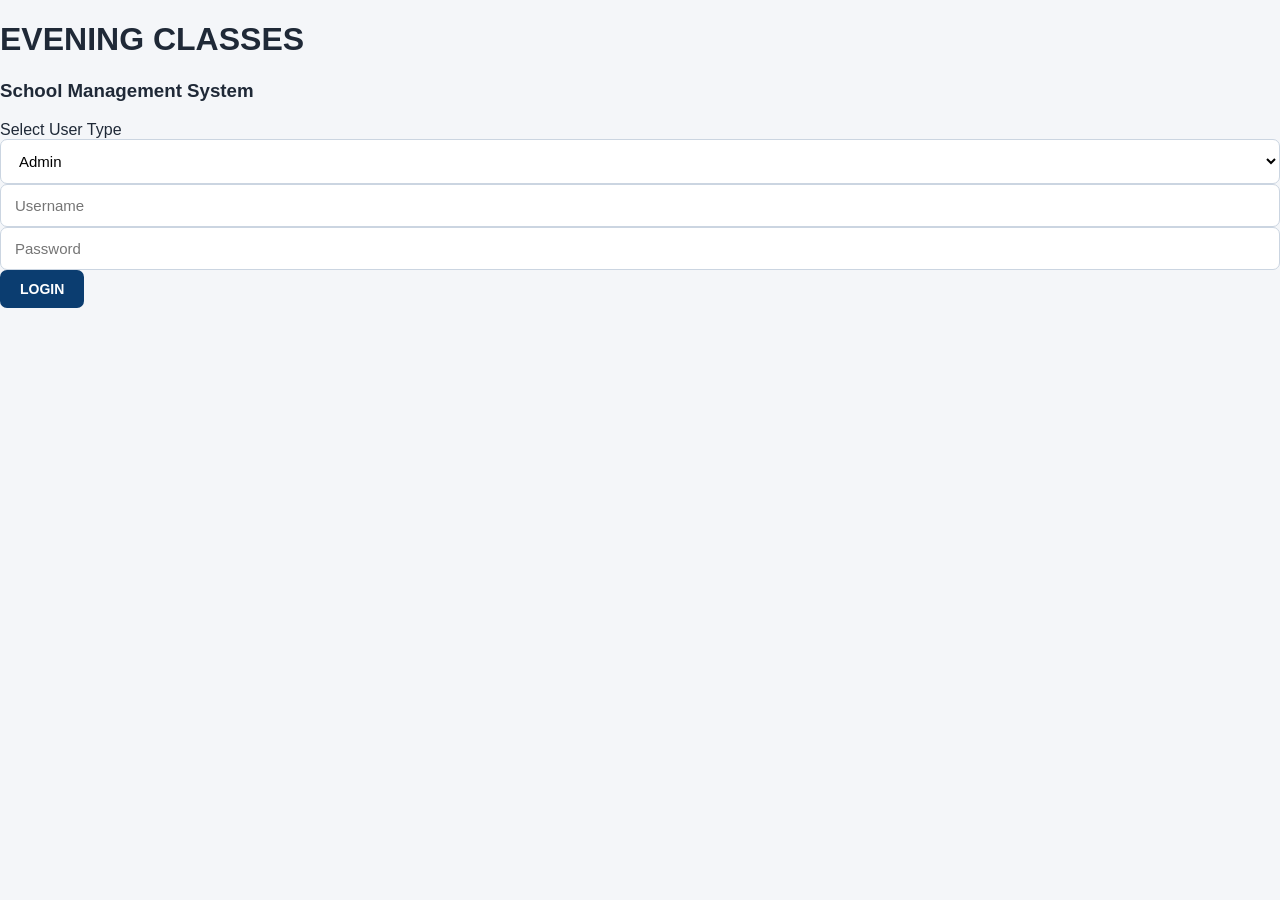
<file: index.html>
<!DOCTYPE html>
<html>
<head>
<title>EVENING CLASSES - Login</title>
<link rel="stylesheet" href="style.css">
</head>

<body onload="loadLoginBranding()">

<h1 id="loginSchoolName">
EVENING CLASSES
</h1>


<h3 id="loginMotto">
School Management System
</h3>


<p id="loginYear"></p>

<label>Select User Type</label>

<select id="role">
<option value="admin">Admin</option>
<option value="staff">Staff</option>
</select>


<input type="text" id="username" placeholder="Username">

<input type="password" id="password" placeholder="Password">


<button onclick="login()">LOGIN</button>


<p id="message"></p>


</div>


<script src="script.js"></script>

</body>
</html>
</file>
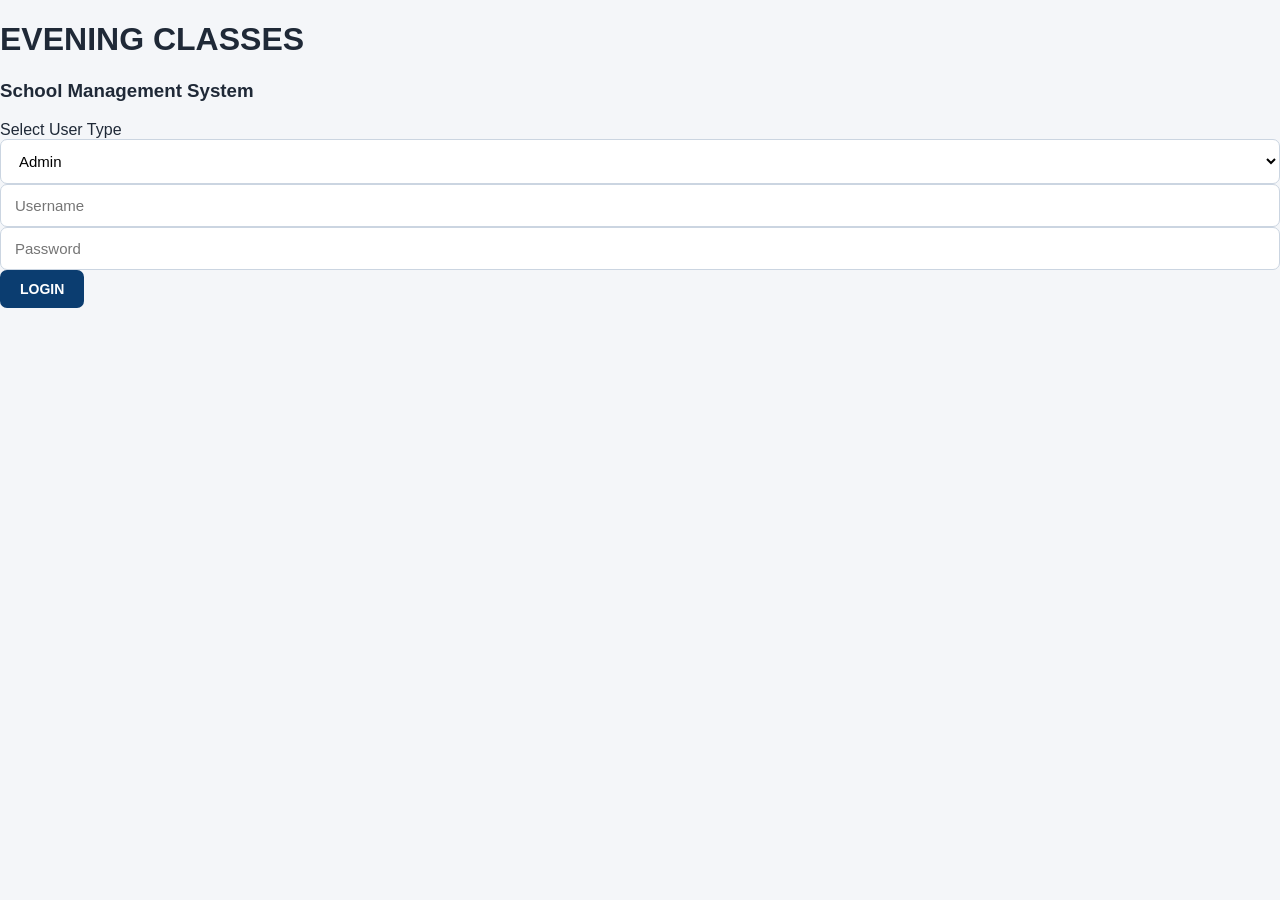
<file: manage-staff.html>
<!DOCTYPE html>
<html lang="en">
<head>
    <meta charset="UTF-8">
    <meta name="viewport" content="width=device-width, initial-scale=1.0">
    <title>Manage Staff - Evening Classes</title>
    <link rel="stylesheet" href="style.css">
</head>

<body onload="loadStaff()">

<div class="header">
    <h2>EVENING CLASSES</h2>
    <p>Staff Management</p>
</div>

<div class="nav">
    <a href="admin-dashboard.html">Dashboard</a>
    <a href="manage-staff.html">Manage Staff</a>
    <a href="manage-subjects.html">Manage Subjects</a>
    <a href="submissions.html">Teaching Submissions</a>
    <a href="reports.html">Reports</a>
    <a href="#" onclick="logout()">Logout</a>
</div>

<div class="container">

    <div class="section-box">

        <h2>Add Staff Member</h2>

        <input type="hidden" id="staffEditIndex">

        <div class="form-group">
            <label>Staff Name</label>
            <input type="text" id="staffName" placeholder="Enter staff full name">
        </div>

        <div class="form-group">
            <label>Username</label>
            <input type="text" id="staffUsername" placeholder="Enter username">
        </div>

        <div class="form-group">
            <label>Password</label>
            <input type="password" id="staffPassword" placeholder="Enter password">
        </div>

        <button onclick="saveStaff()">Save Staff</button>

        <button class="secondary-btn" onclick="clearStaffForm()">
            Clear
        </button>

        <p id="staffMessage"></p>

    </div>

    <div class="section-box">

        <h2>Registered Staff</h2>

        <div class="table-responsive">

            <table>

                <thead>
                <tr>
                    <th>#</th>
                    <th>Staff Name</th>
                    <th>Username</th>
                    <th>Action</th>
                </tr>
                </thead>

                <tbody id="staffTableBody"></tbody>

            </table>

        </div>

    </div>

</div>

<script src="script.js"></script>

</body>
</html>
</file>
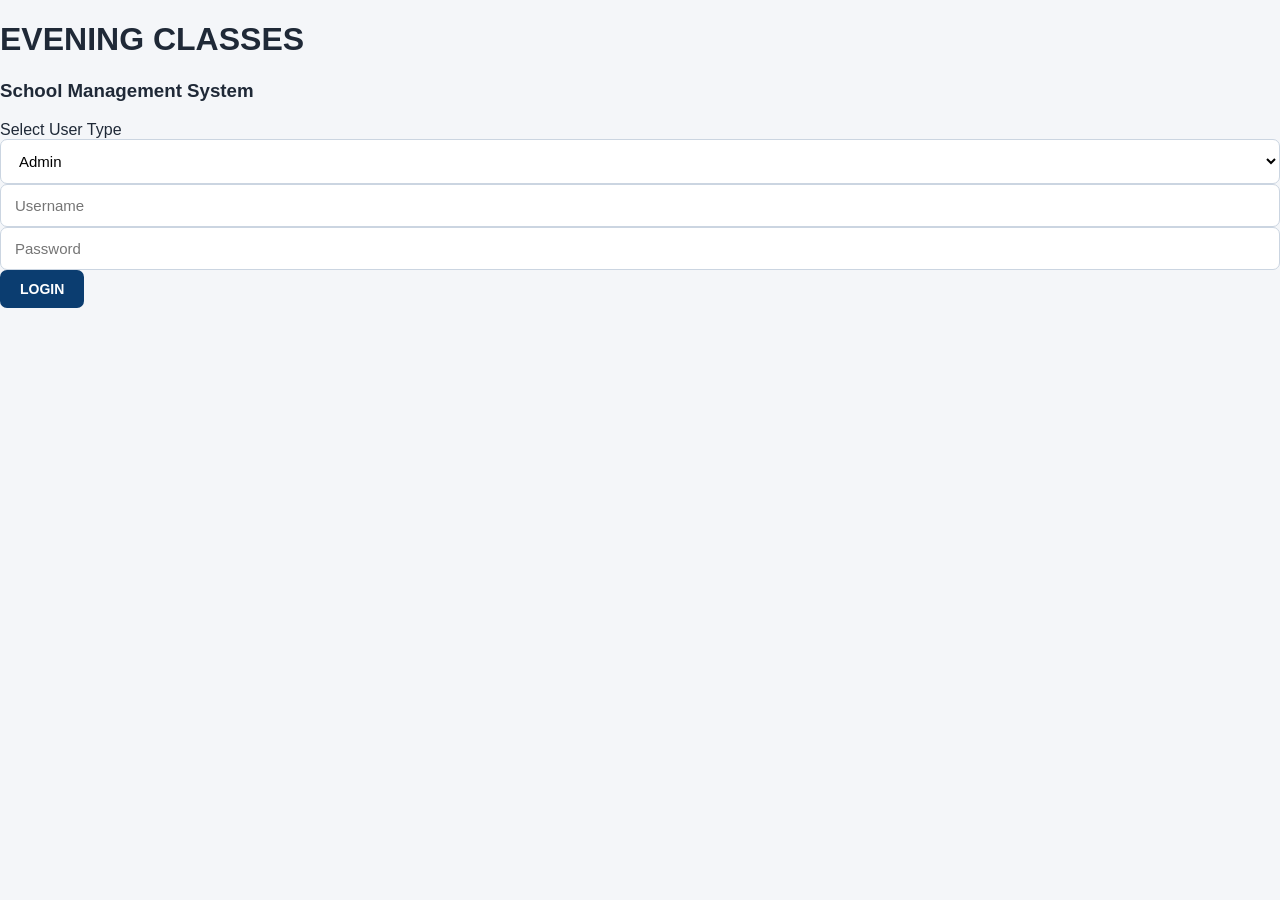
<file: manage-subjects.html>
<!DOCTYPE html>
<html lang="en">

<head>

    <meta charset="UTF-8">

    <meta name="viewport" content="width=device-width, initial-scale=1.0">

    <title>
        Manage Subjects - EVENING CLASSES
    </title>

    <link rel="stylesheet" href="style.css">

</head>


<body onload="loadSubjects()">



<!-- HEADER -->

<div class="header">

    <h2>
        EVENING CLASSES
    </h2>

    <p>
        Subject Management
    </p>

</div>



<!-- NAVIGATION -->

<div class="nav">

    <a href="admin-dashboard.html">
        Dashboard
    </a>

    <a href="manage-staff.html">
        Manage Staff
    </a>

    <a href="manage-subjects.html">
        Manage Subjects
    </a>

    <a href="submissions.html">
        Teaching Submissions
    </a>

    <a href="reports.html">
        Reports
    </a>

    <a href="#" onclick="logout()">
        Logout
    </a>

</div>




<div class="container">



    <!-- ADD SUBJECT FORM -->

    <div class="section-box">

        <h2>
            Add / Edit Subject
        </h2>


        <div class="form-group">

            <label>
                Subject Name
            </label>


            <input
                type="text"
                id="subjectName"
                placeholder="Enter subject name">


        </div>



        <!-- Hidden field for editing -->

        <input
            type="hidden"
            id="subjectEditIndex"
            value="">



        <button onclick="saveSubject()">

            Save Subject

        </button>



        <button
            class="secondary-btn"
            onclick="clearSubjectForm()">

            Clear

        </button>



        <p id="subjectMessage"></p>


    </div>





    <!-- SUBJECT LIST -->

    <div class="section-box">


        <h2>
            Available Subjects
        </h2>



        <div class="table-responsive">


            <table>


                <thead>

                <tr>

                    <th>
                        No.
                    </th>


                    <th>
                        Subject Name
                    </th>


                    <th>
                        Action
                    </th>


                </tr>

                </thead>



                <tbody id="subjectTableBody">


                </tbody>



            </table>


        </div>


    </div>



</div>




<script src="script.js"></script>


</body>

</html>
</file>
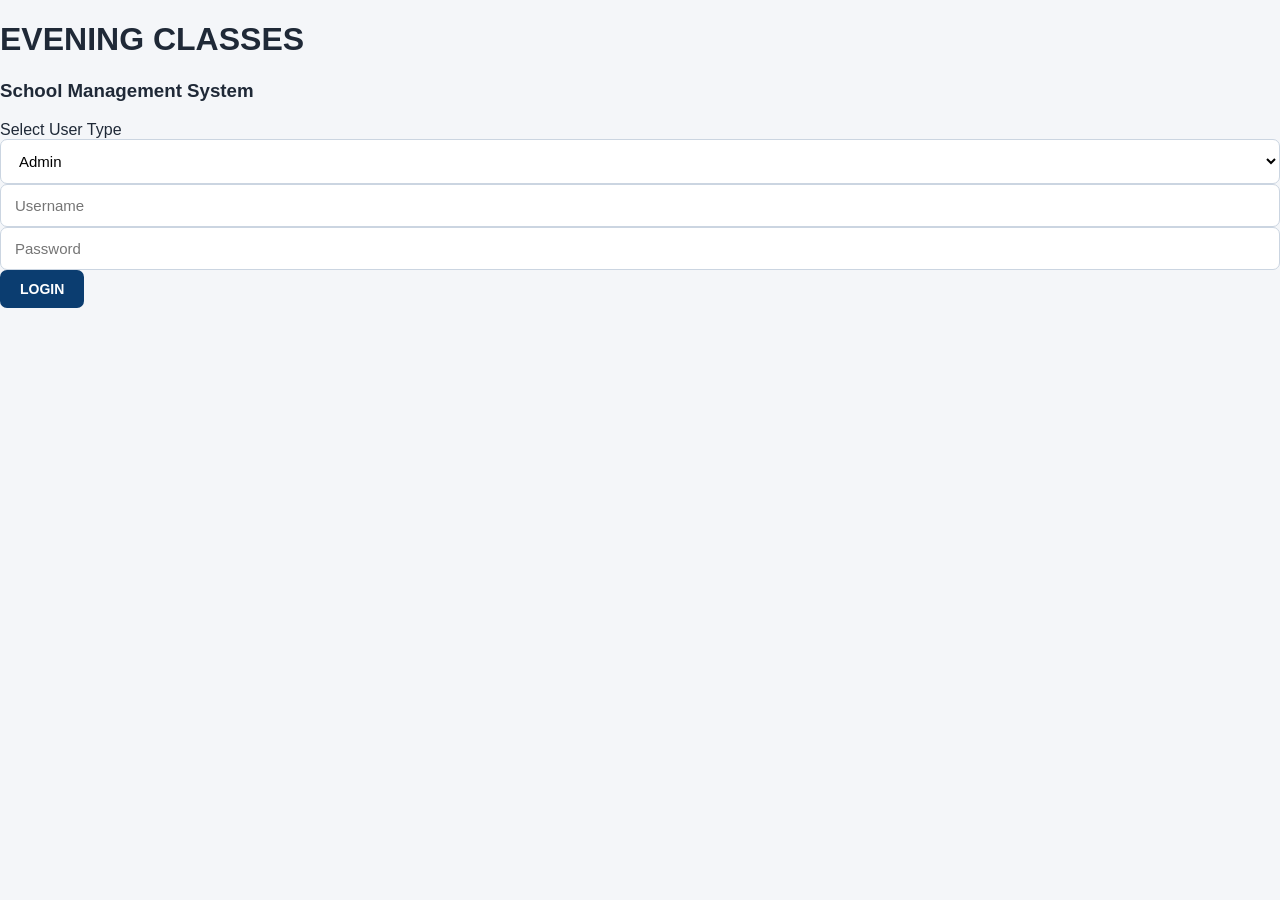
<file: staff-dashboard.html>
<!DOCTYPE html>
<html lang="en">

<head>
    <meta charset="UTF-8">
    <meta name="viewport" content="width=device-width, initial-scale=1.0">

    <title>Staff Dashboard - Evening Classes</title>

    <link rel="stylesheet" href="style.css">
</head>

<body onload="
loadStaffDashboard();
loadStaffBranding();
">

<div class="header">

   <h2 id="staffSchoolName">
EVENING CLASSES
</h2>


<p id="staffMotto">
School Management System
</p>


<small id="staffYear"></small>

    <p>Staff Dashboard</p>

</div>


<div class="nav">

    <a href="staff-dashboard.html">Dashboard</a>

    <a href="#mySubmissions">My Submissions</a>

    <a href="#" onclick="logout()">Logout</a>

</div>


<div class="container">


    <div class="welcome-box">

        <h2>
            Welcome,
            <span id="staffWelcomeName">Staff</span>
        </h2>

        <p>
            Record the evening class that you have taught.
        </p>

    </div>



    <!-- TEACHING FORM -->

    <div class="google-form">

        <div class="form-header">

            <h2>Evening Class Teaching Record</h2>

            <p>
                Complete all the required information below.
            </p>

            <span class="required-text">
                * Required fields
            </span>

        </div>


        <form onsubmit="submitTeachingRecord(event)">


            <div class="question-card">

                <label>
                    Subject Taught *
                </label>

                <select id="teachingSubject" required>

                    <option value="">
                        Select Subject
                    </option>

                </select>

            </div>


            <div class="question-card">

                <label>
                    Date *
                </label>

                <input
                    type="date"
                    id="teachingDate"
                    required>

            </div>


            <div class="question-card">

                <label>
                    Start Time *
                </label>

                <input
                    type="time"
                    id="startTime"
                    required>

            </div>


            <div class="question-card">

                <label>
                    End Time *
                </label>

                <input
                    type="time"
                    id="endTime"
                    required>

            </div>


            <div class="question-card">

                <label>
                    Topic Covered *
                </label>

                <input
                    type="text"
                    id="topicCovered"
                    placeholder="Enter topic taught"
                    required>

            </div>


            <div class="question-card">

                <label>
                    Remarks
                </label>

                <textarea
                    id="remarks"
                    placeholder="Enter remarks about the lesson"></textarea>

            </div>


            <button type="submit">
                SUBMIT CLASS RECORD
            </button>


            <button
                type="reset"
                class="secondary-btn">

                CLEAR

            </button>


            <p id="submissionMessage"></p>

        </form>

    </div>



    <!-- STAFF PREVIOUS SUBMISSIONS -->

    <div
        class="section-box"
        id="mySubmissions">

        <h2>My Previous Submissions</h2>


        <div class="table-responsive">

            <table>

                <thead>

                <tr>

                    <th>#</th>

                    <th>Date</th>

                    <th>Subject</th>

                    <th>Time</th>

                    <th>Topic</th>

                    <th>Remarks</th>

                    <th>Status</th>

                </tr>

                </thead>


                <tbody id="mySubmissionTable">

                </tbody>

            </table>

        </div>

    </div>

</div>


<script src="script.js"></script>

</body>

</html>
</file>
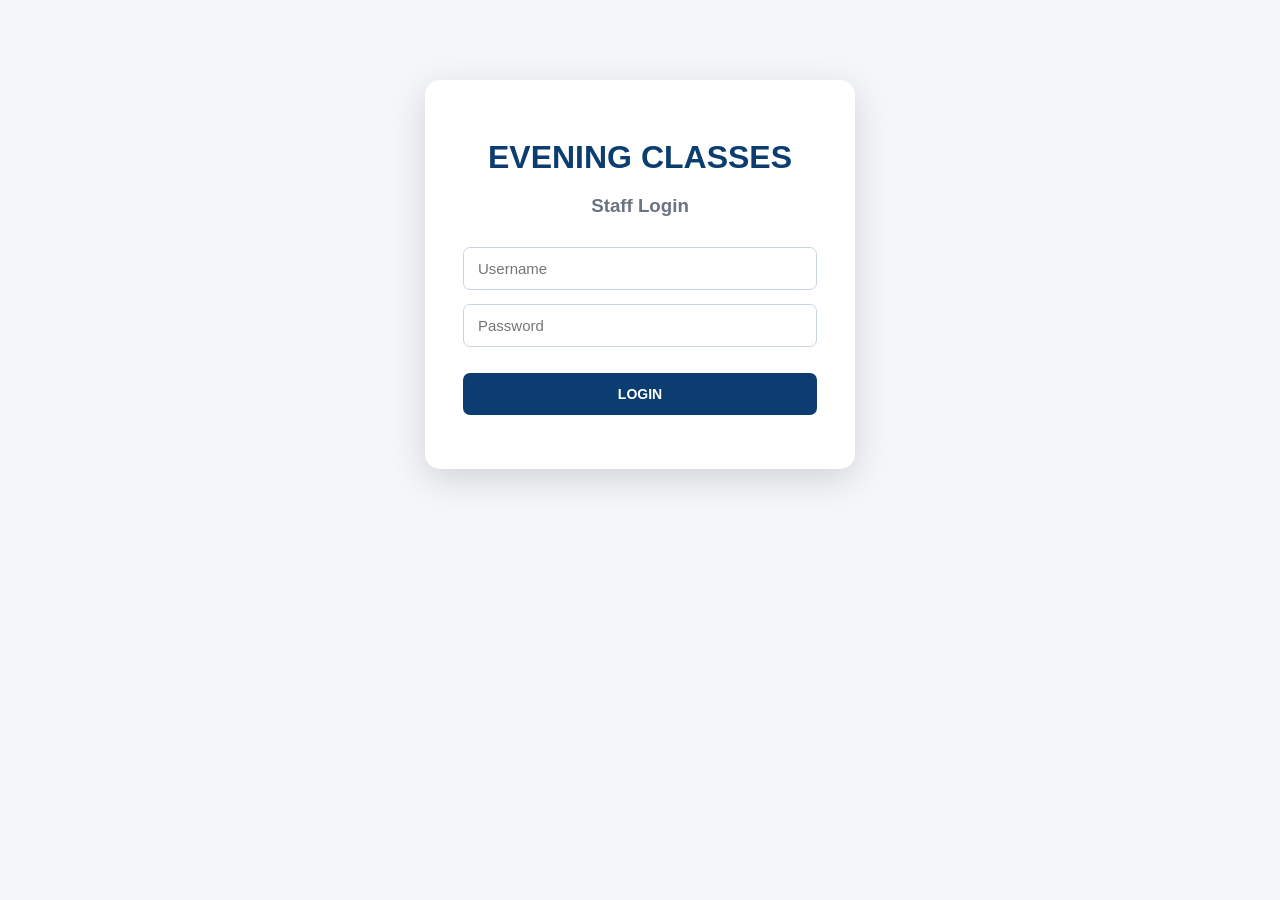
<file: staff-login.html>
<!DOCTYPE html>

<html>

<head>

<title>Staff Login - Evening Classes</title>

<link rel="stylesheet" href="style.css">

</head>


<body>


<div class="login-box">


<h1>
EVENING CLASSES
</h1>


<h3>
Staff Login
</h3>



<input
type="text"
id="staffUsername"
placeholder="Username">



<input
type="password"
id="staffPassword"
placeholder="Password">



<button onclick="staffLogin()">

LOGIN

</button>



<p id="staffMessage"></p>


</div>



<script src="script.js"></script>


</body>

</html>
</file>
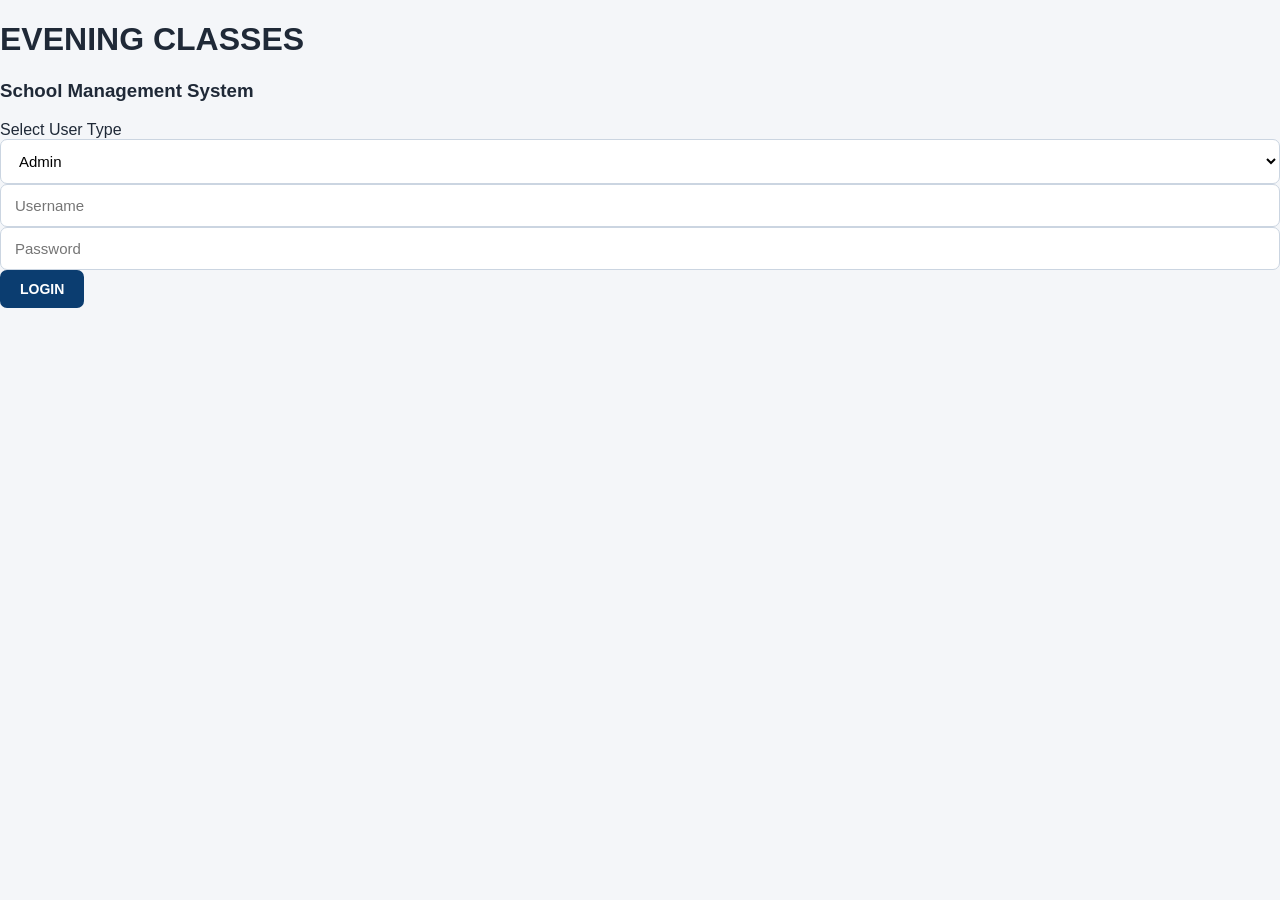
<file: submissions.html>
<!DOCTYPE html>
<html lang="en">

<head>

    <meta charset="UTF-8">

    <meta name="viewport"
          content="width=device-width, initial-scale=1.0">

    <title>Teaching Submissions - Evening Class</title>

    <link rel="stylesheet" href="style.css">

</head>


<body onload="loadAdminSubmissions()">


<div class="header">

    <h2>EVENING CLASSES</h2>

    <p>Teaching Submissions</p>

</div>


<div class="nav">

    <a href="admin-dashboard.html">
        Dashboard
    </a>

    <a href="manage-staff.html">
        Manage Staff
    </a>

    <a href="manage-subjects.html">
        Manage Subjects
    </a>

    <a href="submissions.html">
        Teaching Submissions
    </a>

    <a href="reports.html">
        Reports
    </a>

    <a href="#" onclick="logout()">
        Logout
    </a>

</div>



<div class="container">


    <div class="section-box">

        <h2>All Teaching Records</h2>


        <div class="filter-area">

            <label>
                Filter by Status
            </label>


            <select
                id="submissionFilter"
                onchange="loadAdminSubmissions()">

                <option value="All">
                    All Submissions
                </option>

                <option value="Pending">
                    Pending
                </option>

                <option value="Approved">
                    Approved
                </option>

                <option value="Rejected">
                    Rejected
                </option>

            </select>

        </div>


        <div class="table-responsive">

            <table>

                <thead>

                <tr>

                    <th>#</th>

                    <th>Staff</th>

                    <th>Subject</th>

                    <th>Date</th>

                    <th>Time</th>

                    <th>Topic</th>

                    <th>Remarks</th>

                    <th>Status</th>

                    <th>Action</th>

                </tr>

                </thead>


                <tbody id="adminSubmissionTable">

                </tbody>

            </table>

        </div>

    </div>

</div>


<script src="script.js"></script>

</body>

</html>
</file>
<file: style.css>
/* =====================================================
   EVENING CLASSES - MAIN DESIGN
===================================================== */

* {
    box-sizing: border-box;
}

:root {
    --primary: #0b3d70;
    --primary-dark: #07294c;
    --primary-light: #e9f2fb;
    --secondary: #128c7e;
    --background: #f4f7fb;
    --white: #ffffff;
    --text: #1f2937;
    --muted: #6b7280;
    --border: #e2e8f0;
    --danger: #dc3545;
    --warning: #f59e0b;
    --success: #198754;
}

body {
    margin: 0;
    font-family: Arial, Helvetica, sans-serif;
    background: var(--background);
    color: var(--text);
}


/* =====================================================
   HEADER
===================================================== */

.header {
    background: linear-gradient(
        135deg,
        var(--primary-dark),
        var(--primary)
    );

    color: white;
    padding: 22px 35px;
}
/* ================================
   SCHOOL BRAND HEADER
================================ */


.school-header{

margin-left:260px;

height:110px;

background:#0b3d70;

color:white;

display:flex;

align-items:center;

padding:20px 40px;

}


.school-header h2{

margin:0;

font-size:32px;

letter-spacing:1px;

}



.school-header p{

margin:8px 0 0;

font-size:16px;

font-style:italic;

}



.school-header small{

font-size:14px;

}

.top-header h2 {

    margin:0;

    font-size:30px;

}


.top-header p {

    margin:5px 0 0;

    opacity:.8;

}


.admin-profile {

    background:white;

    color:#0b3d70;

    padding:10px 18px;

    border-radius:20px;

    font-weight:bold;

}
.header h2 {
    margin: 0;
    font-size: 28px;
    letter-spacing: 1px;
}

.header p {
    margin: 6px 0 0;
    opacity: 0.9;
}


/* =====================================================
   NAVIGATION
===================================================== */

.nav {
    background: white;
    padding: 0 30px;
    min-height: 58px;

    display: flex;
    align-items: center;
    gap: 5px;

    box-shadow: 0 2px 8px rgba(0, 0, 0, 0.08);
}

.nav a {
    color: var(--primary);
    text-decoration: none;

    font-size: 15px;
    font-weight: bold;

    padding: 20px 15px;

    transition: 0.2s;
}

.nav a:hover {
    background: var(--primary-light);
    color: var(--primary-dark);
}


/* =====================================================
   PAGE CONTENT
===================================================== */

.container {
    width: 94%;
    max-width: 1400px;

    margin: 30px auto;
}

.container > h2 {
    color: var(--primary-dark);
    margin-bottom: 25px;
}


/* =====================================================
   DASHBOARD CARDS
===================================================== */

.dashboard-cards {
    display: grid;

    grid-template-columns:
        repeat(auto-fit, minmax(210px, 1fr));

    gap: 22px;

    margin-bottom: 30px;
}

.card {
    background: white;

    padding: 25px;

    border-radius: 12px;

    box-shadow:
        0 5px 18px rgba(0, 0, 0, 0.08);

    border-left:
        5px solid var(--primary);

    transition: 0.2s;
}

.card:hover {
    transform: translateY(-3px);

    box-shadow:
        0 8px 22px rgba(0, 0, 0, 0.12);
}

.card h3 {
    color: var(--muted);

    margin: 0 0 15px;

    font-size: 16px;
}

.card h1 {
    color: var(--primary);

    margin: 0;

    font-size: 38px;
}


/* =====================================================
   SECTION BOX
===================================================== */

.section-box {
    background: white;

    padding: 25px;

    border-radius: 12px;

    margin-top: 25px;

    box-shadow:
        0 4px 15px rgba(0, 0, 0, 0.07);
}

.section-box h2 {
    margin-top: 0;

    color: var(--primary-dark);
}


/* =====================================================
   ADMIN MENU BUTTONS
===================================================== */

.admin-buttons {
    display: grid;

    grid-template-columns:
        repeat(auto-fit, minmax(190px, 1fr));

    gap: 18px;
}

.big-button {
    text-decoration: none;

    background: var(--primary);

    color: white;

    padding: 22px 18px;

    text-align: center;

    border-radius: 9px;

    font-weight: bold;

    transition: 0.2s;
}

.big-button:hover {
    background: var(--primary-dark);

    transform: translateY(-2px);
}


/* =====================================================
   FORMS
===================================================== */

.form-group {
    margin-bottom: 18px;
}

.form-group label {
    display: block;

    margin-bottom: 7px;

    font-weight: bold;

    color: #374151;
}

input,
select,
textarea {
    width: 100%;

    padding: 12px 14px;

    font-size: 15px;

    border: 1px solid #cbd5e1;

    border-radius: 7px;

    outline: none;

    background: white;

    transition: 0.2s;
}

input:focus,
select:focus,
textarea:focus {
    border-color: var(--primary);

    box-shadow:
        0 0 0 3px rgba(11, 61, 112, 0.12);
}

textarea {
    min-height: 100px;

    resize: vertical;
}


/* =====================================================
   BUTTONS
===================================================== */

button {
    background: var(--primary);

    color: white;

    border: none;

    padding: 11px 20px;

    border-radius: 7px;

    cursor: pointer;

    font-size: 14px;

    font-weight: bold;

    transition: 0.2s;
}

button:hover {
    background: var(--primary-dark);
}

.secondary-btn {
    background: #64748b;
}

.secondary-btn:hover {
    background: #475569;
}

.edit-btn {
    background: #f59e0b;
}

.edit-btn:hover {
    background: #d97706;
}

.delete-btn {
    background: var(--danger);
}

.delete-btn:hover {
    background: #b91c1c;
}

.approve-btn {
    background: var(--success);
}

.approve-btn:hover {
    background: #146c43;
}

.reject-btn {
    background: var(--warning);
}

.reject-btn:hover {
    background: #d97706;
}


/* =====================================================
   TABLES
===================================================== */

.table-responsive {
    width: 100%;
    overflow-x: auto;
}

table {
    width: 100%;

    border-collapse: collapse;

    background: white;

    margin-top: 15px;
}

th {
    background: var(--primary);

    color: white;

    text-align: left;

    padding: 13px;

    font-size: 14px;
}

td {
    padding: 13px;

    border-bottom:
        1px solid var(--border);

    font-size: 14px;
}

tbody tr:hover {
    background: #f8fafc;
}


/* =====================================================
   STAFF FORM - GOOGLE FORM STYLE
===================================================== */

.google-form {
    width: 100%;
    max-width: 780px;

    margin: 0 auto;
}

.form-header {
    background: white;

    padding: 27px;

    border-radius: 12px;

    border-top:
        9px solid var(--primary);

    margin-bottom: 18px;

    box-shadow:
        0 4px 14px rgba(0, 0, 0, 0.08);
}

.form-header h2 {
    margin-top: 0;

    color: var(--primary-dark);
}

.question-card {
    background: white;

    padding: 24px;

    margin-bottom: 16px;

    border-radius: 10px;

    box-shadow:
        0 3px 12px rgba(0, 0, 0, 0.07);
}

.question-card label {
    display: block;

    font-weight: bold;

    margin-bottom: 12px;
}

.required-text {
    color: var(--danger);

    font-size: 13px;
}


/* =====================================================
   WELCOME BOX
===================================================== */

.welcome-box {
    background: linear-gradient(
        135deg,
        #ffffff,
        #edf5ff
    );

    padding: 24px;

    border-radius: 12px;

    margin-bottom: 25px;

    box-shadow:
        0 4px 14px rgba(0, 0, 0, 0.07);

    border-left:
        5px solid var(--primary);
}

.welcome-box h2 {
    margin-top: 0;

    color: var(--primary-dark);
}


/* =====================================================
   STATUS BADGES
===================================================== */

.status-approved {
    background: #d1fae5;
    color: #065f46;

    padding: 6px 12px;

    border-radius: 20px;

    font-weight: bold;

    font-size: 12px;
}

.status-pending {
    background: #fef3c7;
    color: #92400e;

    padding: 6px 12px;

    border-radius: 20px;

    font-weight: bold;

    font-size: 12px;
}

.status-rejected {
    background: #fee2e2;
    color: #991b1b;

    padding: 6px 12px;

    border-radius: 20px;

    font-weight: bold;

    font-size: 12px;
}


/* =====================================================
   MESSAGES
===================================================== */

.success-message {
    background: #d1fae5;

    color: #065f46;

    padding: 13px;

    border-radius: 7px;

    margin-top: 15px;
}

.error-message {
    background: #fee2e2;

    color: #991b1b;

    padding: 13px;

    border-radius: 7px;

    margin-top: 15px;
}


/* =====================================================
   LOGIN PAGE
===================================================== */

.login-box {
    width: 92%;
    max-width: 430px;

    margin: 80px auto;

    background: white;

    padding: 38px;

    border-radius: 15px;

    box-shadow:
        0 10px 35px rgba(0, 0, 0, 0.14);

    text-align: center;
}

.login-box h1 {
    color: var(--primary);

    margin-bottom: 8px;
}

.login-box h3 {
    color: var(--muted);

    margin-bottom: 30px;
}

.login-box label {
    display: block;

    text-align: left;

    font-weight: bold;

    margin: 12px 0 5px;
}

.login-box input,
.login-box select {
    margin-bottom: 14px;
}

.login-box button {
    width: 100%;

    margin-top: 12px;

    padding: 13px;
}


/* =====================================================
   FILTERS
===================================================== */

.filter-area {
    display: flex;

    align-items: center;

    gap: 12px;

    margin-bottom: 20px;
}

.filter-area label {
    font-weight: bold;
}

.filter-area select {
    width: auto;

    min-width: 190px;
}


/* =====================================================
   MOBILE
===================================================== */

@media screen and (max-width: 800px) {

    .header {
        padding: 20px;
    }

    .nav {
        display: block;

        padding: 8px 15px;
    }

    .nav a {
        display: block;

        padding: 12px;

        border-bottom:
            1px solid var(--border);
    }

    .container {
        width: 94%;

        margin-top: 20px;
    }

    .dashboard-cards {
        grid-template-columns: 1fr;
    }

    .filter-area {
        display: block;
    }

    .filter-area select {
        width: 100%;

        margin-top: 8px;
    }
}


/* =====================================================
   PRINT
===================================================== */

@media print {

    .nav,
    button {
        display: none !important;
    }

    body {
        background: white;
    }

    .section-box,
    .card {
        box-shadow: none;
    }
}
/* =========================
NEW SIDEBAR DESIGN
========================= */


body{

margin:0;

font-family:Arial, sans-serif;

background:#f4f6f9;

}



.sidebar{

position:fixed;

left:0;

top:0;

height:100%;

width:260px;

background:#0b3d70;

color:white;

padding-top:20px;

}



.brand{

text-align:center;

padding:15px;

}



.brand img{

width:70px;

height:70px;

object-fit:contain;

}



.brand h2{

font-size:20px;

}



.sidebar a{

display:block;

color:white;

text-decoration:none;

padding:15px 25px;

font-size:16px;

}



.sidebar a:hover{

background:#07294c;

}



.main-content{

margin-left:260px;

padding:30px;

}




.dashboard-cards{

display:grid;

grid-template-columns:
repeat(auto-fit,minmax(220px,1fr));

gap:20px;

}



.card{

background:white;

padding:25px;

border-radius:12px;

box-shadow:
0 4px 15px rgba(0,0,0,.1);

}



.card h1{

font-size:40px;

margin:10px 0;

}



.blue{

border-left:6px solid #007bff;

}


.green{

border-left:6px solid #28a745;

}


.orange{

border-left:6px solid orange;

}


.red{

border-left:6px solid red;

}
.brand img {

    width: 85px;
    height: 85px;

    border-radius: 50%;

    object-fit: contain;

    background:white;

    padding:5px;

}
// =====================================
// SCHOOL SETTINGS
// =====================================


function saveSettings(){


let settings={


schoolName:
document.getElementById("schoolName").value,


schoolMotto:
document.getElementById("schoolMotto").value,


schoolPhone:
document.getElementById("schoolPhone").value,


schoolEmail:
document.getElementById("schoolEmail").value,


academicYear:
document.getElementById("academicYear").value,


logo:
document.getElementById("logoPreview").src


};



localStorage.setItem(
"schoolSettings",
JSON.stringify(settings)
);



document.getElementById(
"settingsMessage"
).innerHTML =
"School settings saved successfully.";


}




function loadSettings(){



let settings =
JSON.parse(
localStorage.getItem(
"schoolSettings"
)
);



if(!settings){

return;

}



document.getElementById(
"schoolName"
).value =
settings.schoolName || "";



document.getElementById(
"schoolMotto"
).value =
settings.schoolMotto || "";



document.getElementById(
"schoolPhone"
).value =
settings.schoolPhone || "";



document.getElementById(
"schoolEmail"
).value =
settings.schoolEmail || "";



document.getElementById(
"academicYear"
).value =
settings.academicYear || "";



if(settings.logo){


document.getElementById(
"logoPreview"
).src =
settings.logo;


document.getElementById(
"settingsLogoPreview"
).src =
settings.logo;


}



}



// Logo preview


document.addEventListener(
"change",
function(e){


if(
e.target.id==="schoolLogo"
){


let reader =
new FileReader();



reader.onload=function(){

document.getElementById(
"logoPreview"
).src =
reader.result;


};



reader.readAsDataURL(
e.target.files[0]
);


}


});
.school-header{

display:flex;

align-items:center;

gap:20px;

}


.school-header img{

width:80px;

height:80px;

object-fit:contain;

background:white;

border-radius:50%;

padding:5px;

}


.school-header h2{

margin:0;

font-size:28px;

}


.school-header p{

margin:5px 0;

font-style:italic;

}
.dashboard-charts{

background:white;
padding:25px;
margin:30px;
border-radius:15px;

}


.chart-box{

width:45%;
display:inline-block;
margin:20px;

}


.chart-box canvas{

max-height:300px;

}
</file>
